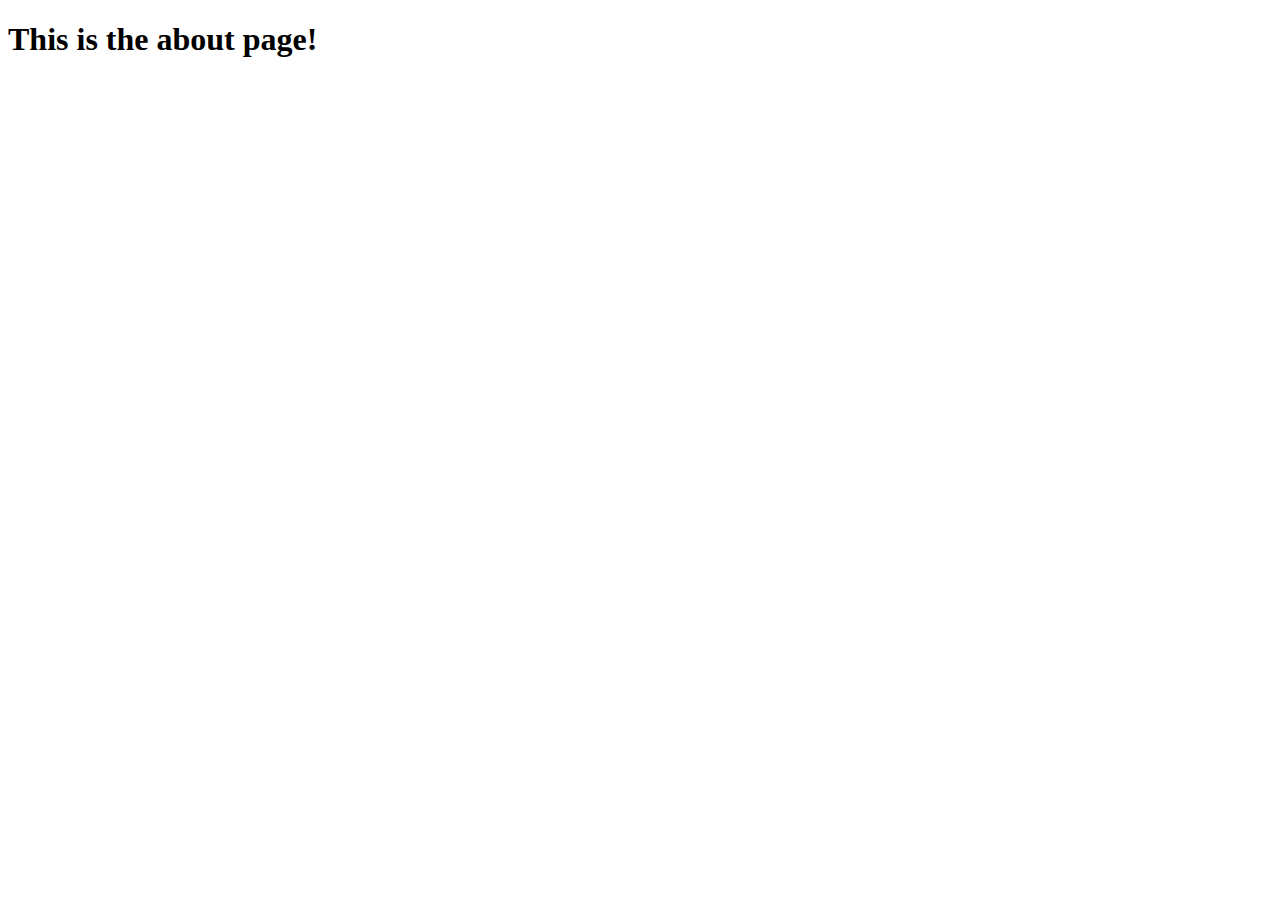
<file: odin-links-and-images/pages/about.html>
<!DOCTYPE html>
<html lang="en">
<head>
    <meta charset="UTF-8">
    <meta name="viewport" content="width=device-width, initial-scale=1.0">
    <title>Document</title>
</head>
<body>
    <h1>This is the about page!</h1>
</body>
</html>
</file>
